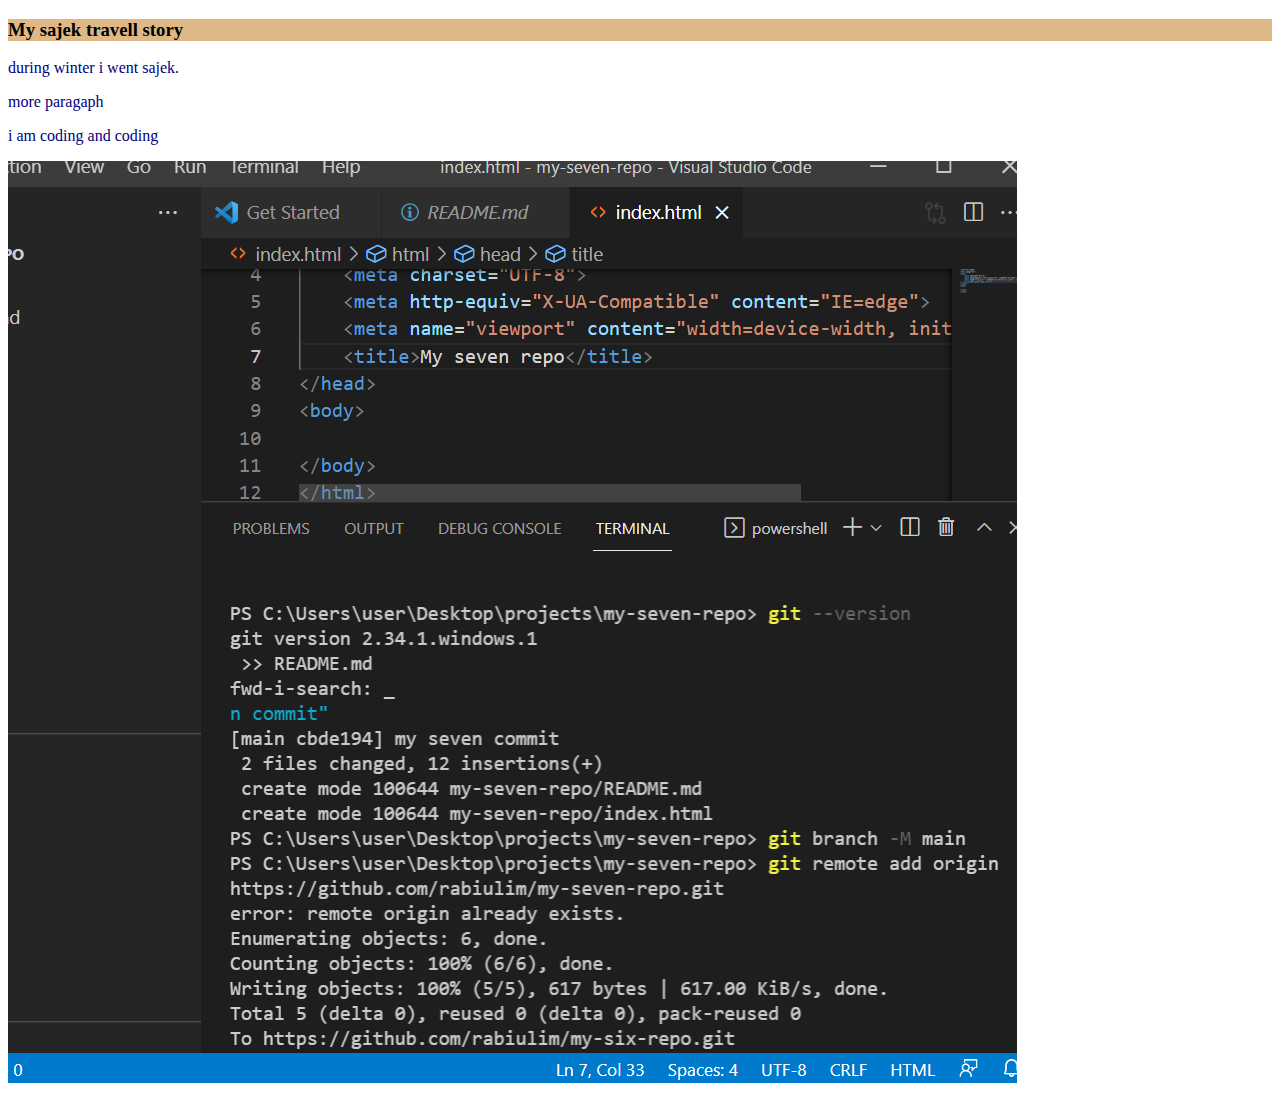
<file: my-seven-repo/index.html>
<!DOCTYPE html>
<html lang="en">
<head>
    <meta charset="UTF-8">
    <meta http-equiv="X-UA-Compatible" content="IE=edge">
    <meta name="viewport" content="width=device-width, initial-scale=1.0">
    <title>My seven repo</title>
    <link rel="stylesheet" href="style.css">
</head>
<body>
 <h3>My sajek travell story</h3>
     <p>during winter i went sajek.</p>
     <p>more paragaph</p>
     <p>i am coding and coding</p>
     <img src="Capture.PNG" alt="">
    
</body>
</html>
</file>
<file: my-seven-repo/style.css>
p{
    color: navy;
}
h3{
    background-color: burlywood;
}
</file>
